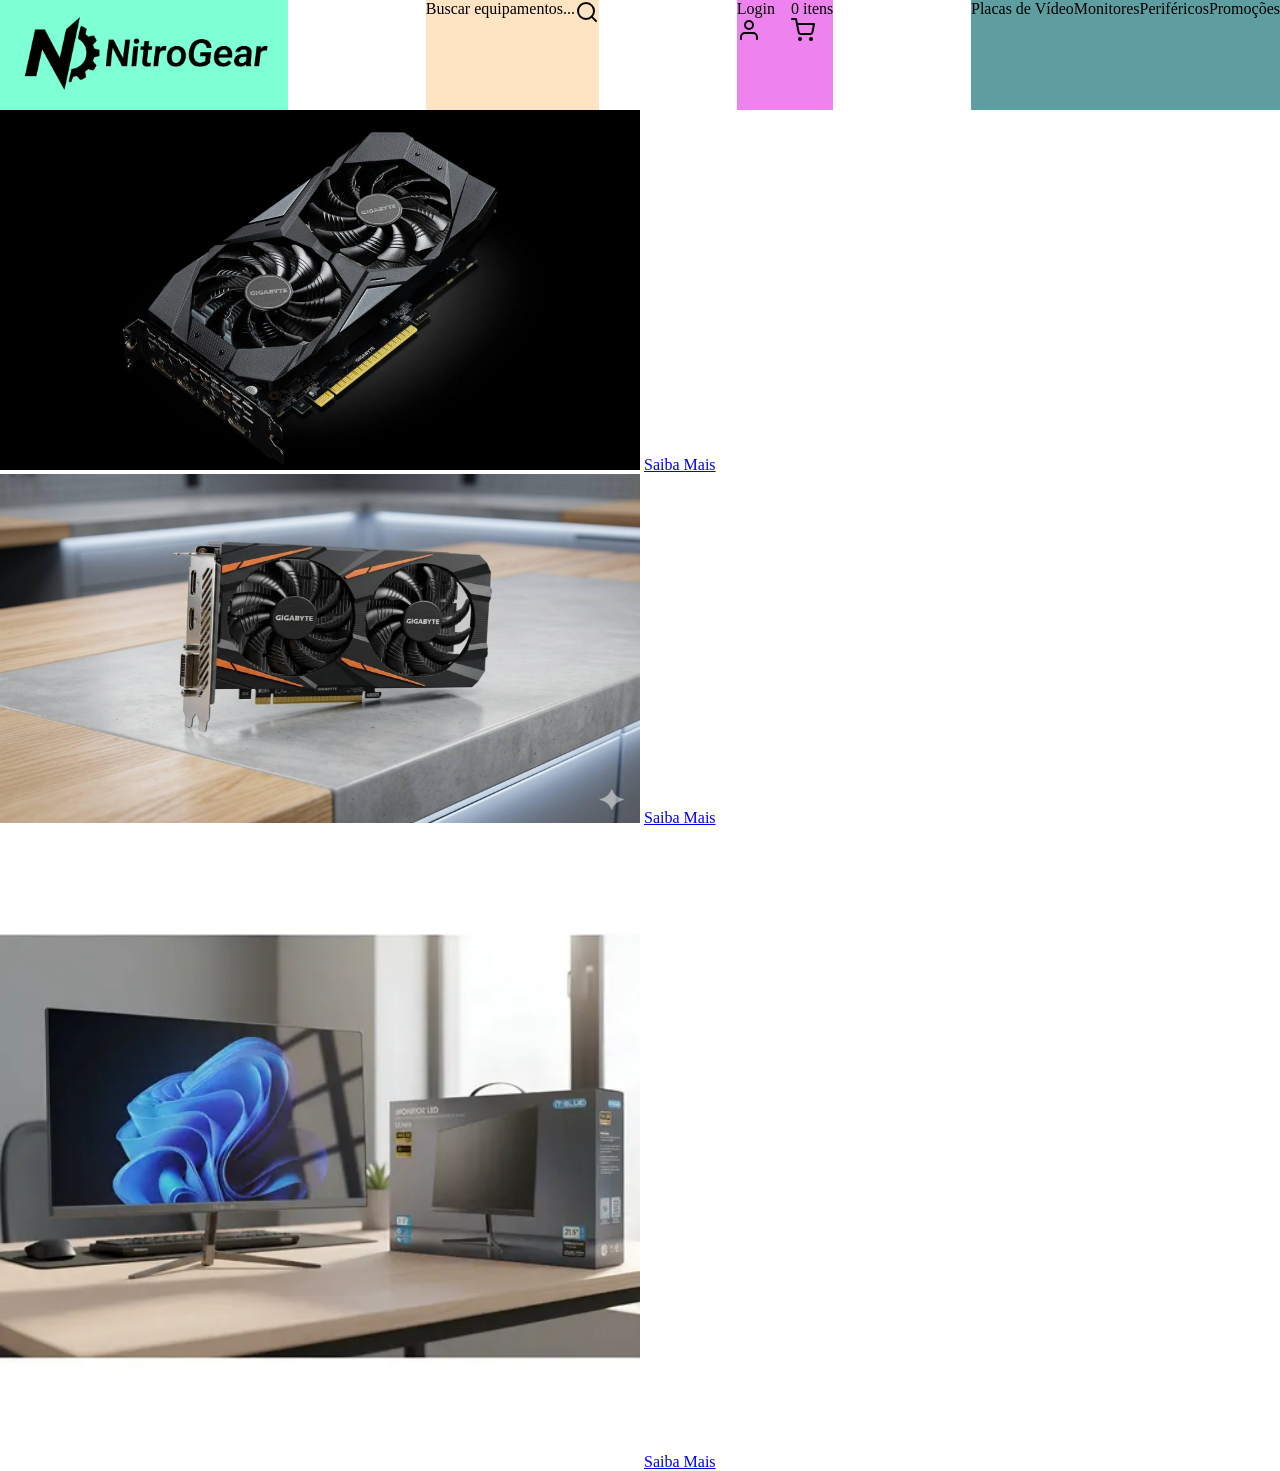
<file: html/index.html>
<!DOCTYPE html>
<html lang="pt-BR">
<head>
    <meta charset="UTF-8">
    <meta name="viewport" content="width=device-width, initial-scale=1.0">
    <link rel="stylesheet" href="/css/style.css">
    <title>NitroGear</title>
</head>
<body>
    <header>
        <section id="header">
            <div class="header-left">
                <img id="header-logo" src="/assets/logo.png" alt="Logo da NitroGear">
            </div>
            <div class="header-middle">
                <div class="search-bar">
                    <div class="search-box">
                        <p>Buscar equipamentos...</p><img src="/assets/svg/search.svg">
                    </div>
                </div>
            </div>
            <div class="header-right">
                <div class="account">
                    <p>Login</p><img src="/assets/svg/user.svg">
                </div>
                <div class="checkout-cart">
                    <p>0 itens</p><img src="/assets/svg/cart.svg">
                </div>
            </div>
            <div class="header-top-categories">
                <div class="categories-menu">
                    <p>Placas de Vídeo</p>
                    <p>Monitores</p>
                    <p>Periféricos</p>
                    <p>Promoções</p>
                </div>
            </div>
        </section>
    </header>
    <main>
        <section>
            <div id="hero">
                <div class="carrossel-container">
                    <div class="carrossel-slides">
                    <!-- Imagens do Carrossel -->
                        <div class="slide">
                            <img class="container" src="/assets/gtx1650.webp" alt="Imagem da Placa de Vídeo NVIDIA GTX 1850">
                            <a href="#" type="button" class="know-more-btn">Saiba Mais</a>
                        </div>
                        <div class="slide">
                            <img class="container" src="/assets/rx550.jpg" alt="Imagem da Placa de Vídeo AMD RX550">
                            <a href="#" type="button" class="know-more-btn">Saiba Mais</a>
                        </div>
                        <div class="slide">
                            <img class="container" src="/assets/monitor.webp" alt="Imagem do Monitor Gamer NitroVision 21.5">
                            <a href="#" type="button" class="know-more-btn">Saiba Mais</a>
                        </div>
                    </div>
                </div>
            </div>
        </section>
    </main>
    <footer>
        <section>

        </section>
    </footer>
</body>
<script href="/js/script.js"></script>
</html>
</file>
<file: css/style.css>
* {
    padding: 0;
    margin: 0;
}

.container {
    width: 50%;
    height: auto;
}

#header {
    display: flex;
    flex-direction: row;
    justify-content: space-between;
    flex: 2;
}

#header-logo {
    max-width: 18rem;
    height: auto;
}

.header-left {
    background-color: aquamarine;
}

.header-middle {
    background-color: bisque;
}

.search-box {
    display: flex;
}

.header-right {
    display: flex;
    flex-direction: row;
    gap: 1rem;
    background-color: violet;
}

.header-top-categories {
    background-color: cadetblue;
}

.categories-menu {
    display: flex;
    flex-direction: row;
}
</file>
